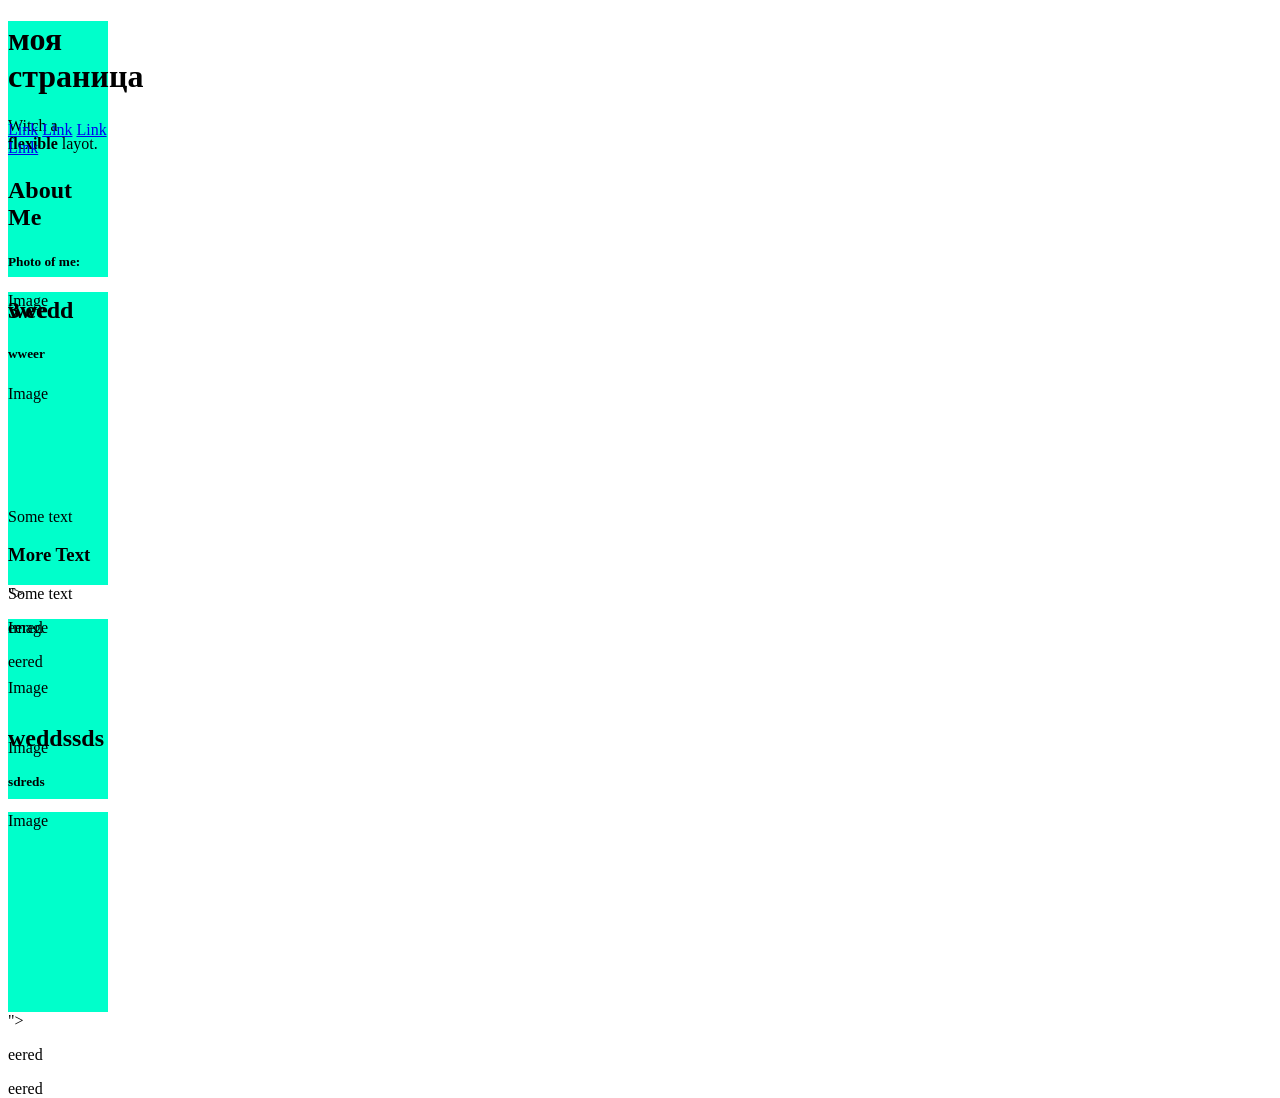
<file: 9/index.html>
<!DOCTYPE html>
<html>
<head>
    <meta charset="utf-8">
    <meta name="viewport" content="width=divece-width, inital-scale=1.0"> 
    <link rel="stylesheet" type="text/css" href="style.css">
</head>
<body>


    <div class="header">
      <h1>моя страница</h1>
      <p>Witch a <b>flexible</b> layot.</p>
    </div>


      <div class="navbar">
        <a href="#">Link</a>
        <a href="#">Link</a>
        <a href="#">Link</a>
        <a href="#">Link</a>
<div class="row">
     <div class="side">
        <h2>About Me</h2>
        <h5>Photo of me:</h5>
        <div class="fakeimg" style="height: 200px;">Image</div>
        <p>Some text</p>
        <h3>More Text</h3>
        <p>Some text</p>
        <div class="fakeimg" style="height: 60px;">Image</div>
        <div class="fakeimg" style="height: 60px;">Image</div>
        <div class="fakeimg" style="height: 60px;">Image</div>
        </div>

        <div class="main">
            <h2>3we</h2>
            <h5>wweer</h5>
            <div class="fakeimg" style="height: 200px;">Image</div>">
            <p>eered</p>
            <p>eered</p>
            <br>
            <h2>weddssds</h2>
            <h5>sdreds</h5>
            <div class="fakeimg" style="height: 200px;">Image</div>">
            <p>eered</p>
            <p>eered</p>
        </div>
   </div>

        
        <div class="footer">
          <h2>weedd</h2>
        </div>


</body>
</html>
</file>
<file: 9/style.css>
div {
	width: 100px;
	height:100px;
	background: #00FFCB;
	transition: width 2s;
}
div:horver{
	width: 300px;
}
</file>
